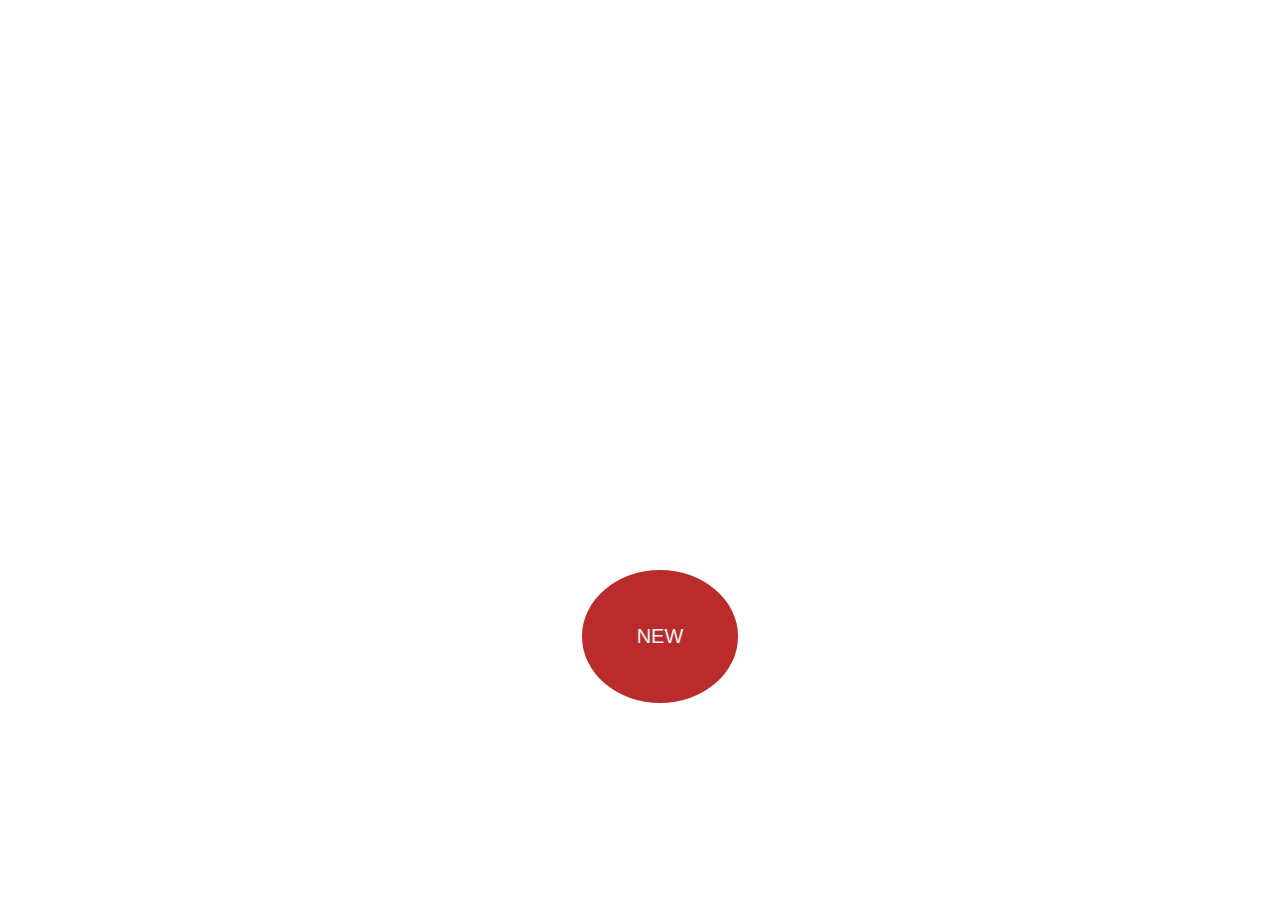
<file: day09/ex02/index.html>
<!DOCTYPE html>
<html>
<head>
<script src="todo.js"></script>
<style>
	body {
		background-image: url(http://offtheleashdogcartoons.com/wp-content/uploads/2014/09/otl_112.png); ;
	}

	
	}
	#ft_list {
		margin: 0 auto;
		display: block;
		margin: 0 auto 100px;
	}
	#ft_list > div {
		margin: 15px auto 15px auto;
		text-align: center;
		background: #F7F302;
		width: 30%;
		border: 0;
		border-radius: 10px;
		padding: 15px;
		color: #565454;
		font-size: 14px;
		cursor: pointer;
		font-size: 18px;
}

	.container {
		width: 100%;
		margin: 0 auto;
		display: block;
		margin-top: 550px;
		padding: 20px;
		border: 0;
		border-radius: 50%;
		}
	
	button {
		margin: 0 auto;
		display: block;
		font-family: Helvetica, sans-serif;
		outline: 0;
		background: #BA2B2B;
		border: 0;
		border-radius: 50%;
		padding: 55px;
		color: #F5F5F5;
		font-size: 20px;
		cursor: pointer;
	}


		
</style>
</head>
<body>
	<div class="container">
		<div id="ft_list"></div>
		<button onclick="ask()" id="new" name="new">NEW</button>
		
	</div>
</body>
</html>
</file>
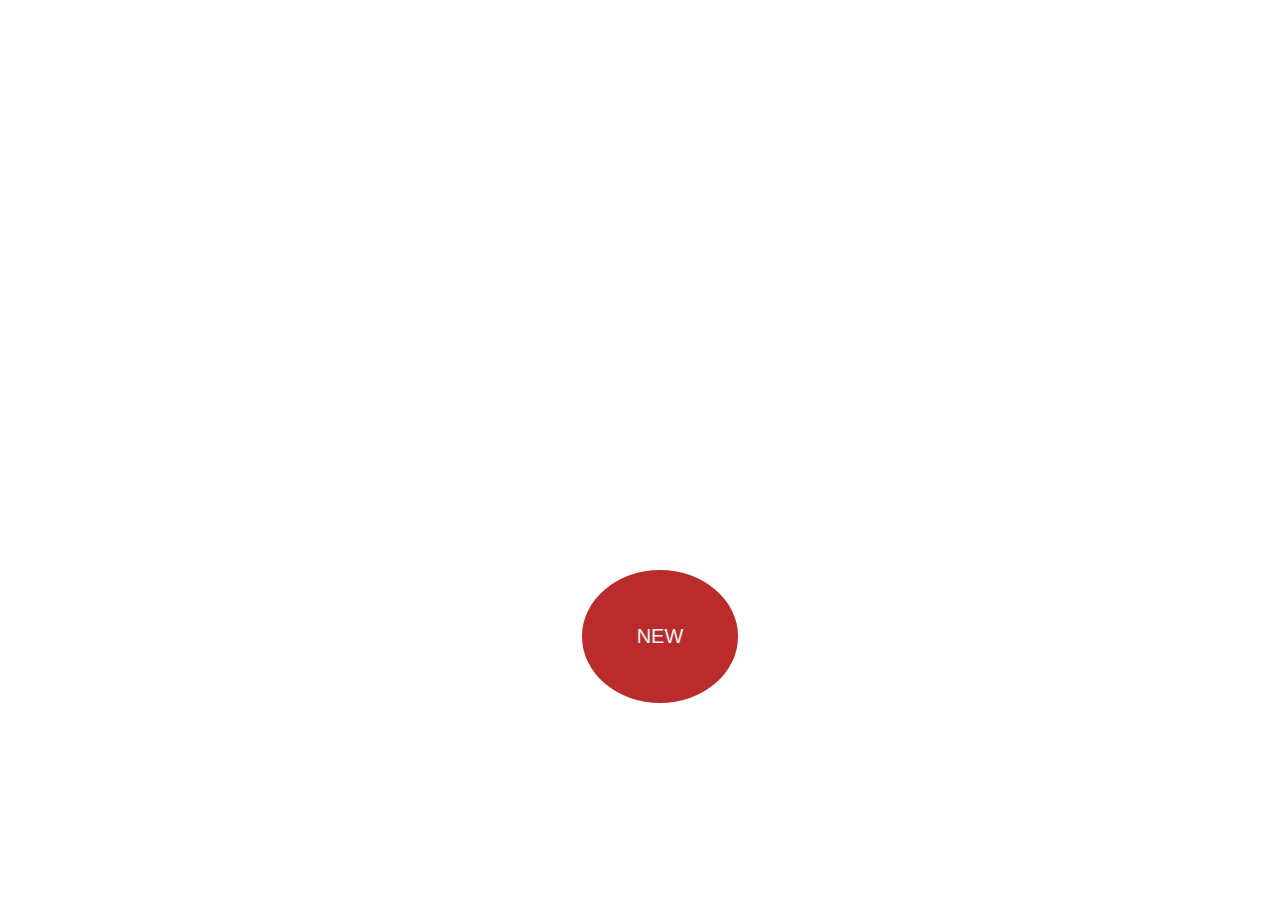
<file: day09/ex03/ex02bis/index.html>
<!DOCTYPE html>
<html>
<head>
<script src="https://ajax.googleapis.com/ajax/libs/jquery/3.3.1/jquery.min.js"></script>
<script src="todo.js"></script>
<style>
	body {
		background-image: url(http://offtheleashdogcartoons.com/wp-content/uploads/2014/09/otl_112.png);
	}

	
	}
	#ft_list {
		margin: 0 auto;
		display: block;
		margin: 0 auto 100px;
	}
	#ft_list > div {
		margin: 15px auto 15px auto;
		text-align: center;
		background: #F7F302;
		width: 30%;
		border: 0;
		border-radius: 10px;
		padding: 15px;
		color: #565454;
		font-size: 14px;
		cursor: pointer;
		font-size: 18px;
}

	.container {
		width: 100%;
		margin: 0 auto;
		display: block;
		margin-top: 550px;
		padding: 20px;
		border: 0;
		border-radius: 50%;
		}
	
	button {
		margin: 0 auto;
		display: block;
		font-family: Helvetica, sans-serif;
		outline: 0;
		background: #BA2B2B;
		border: 0;
		border-radius: 50%;
		padding: 55px;
		color: #F5F5F5;
		font-size: 20px;
		cursor: pointer;
	}


		
</style>
</head>
<body>
	<div class="container">
		<div id="ft_list"></div>
		<button onclick="ask()" id="new" name="new">NEW</button>
		
	</div>
</body>
</html>
</file>
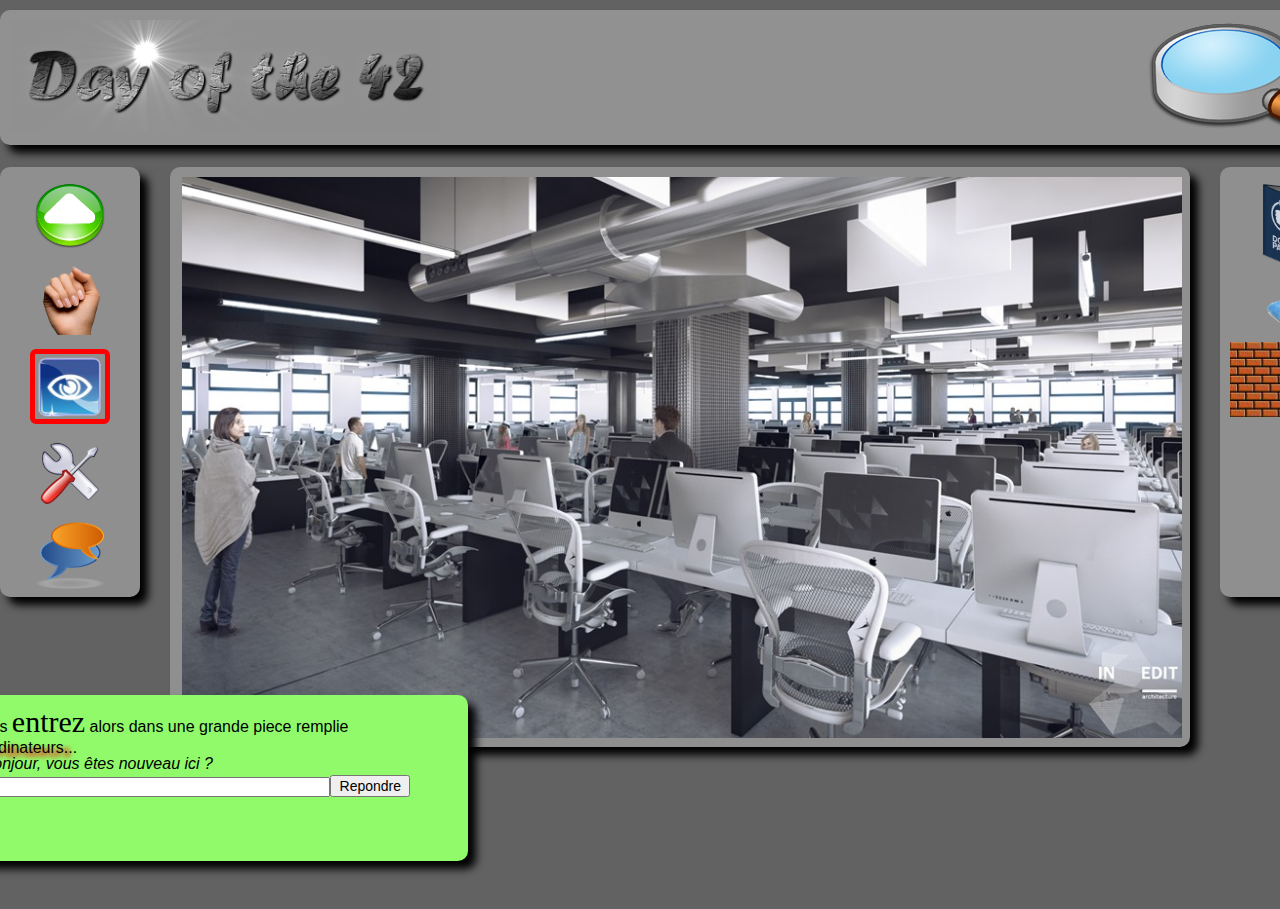
<file: day00/ex02/doft.html>
<!DOCTYPE html>
<html>
<head>
	<meta http-equiv="Content-Type" content="text/html; charset=utf-8">
	<title>Day of the 42</title>
	<link href="doft.css" rel="stylesheet" type="text/css">
</head>
	<body>
	<div class="header">
		<div class="header_right">
			<div>
				<img src="resources/loupe.png" title="magnifying glass" class="loupe"/>
			</div>
			<div class="header_right">
				<div class="reload">
					<a href="http://www.disney.com" target="_blank">
					<img src="resources/reload.png" title="Start from the beginning"/></a>
				</div>
				<div class="close">
					<a href="http://www.relaischateaux.com" target="_blank">
					<img src="resources/close.gif" title="Disconnect"></a>
				</div>
			</div>
		</div>
		<div class="header_left">
			<img src="resources/day_of_the_42.png" title="Day of the 42">
		</div>
	</div>
		<div class="game_content">
			<div class="green_box">
					<p>Vous <span class="bold_text">entrez</span> alors dans une grande piece remplie</p>
					<p><span class="underlined_text">d'ordinateurs</span>...</p>
					<p class="italic_text"> - Bonjour, vous êtes nouveau ici ?</p>
					<input type="text"/>
					<button>Repondre</button>
			</div>
			<div class="left_menu">
				<div class="left_column">
					<div title="Advance"><img src="resources/arrow.png" title="arrow" class="arrow"></div>
					<div title="Take"><img src="resources/main.png" title="hand" class="hand"></div>
					<div title="Look" class="look"><img src="resources/oeil.png" title="eye" class="eye"></div>
					<div title="Use"><img src="resources/outil.png" title="tools" class="tools"></div>
					<div title="Speak"><img src="resources/chat-icon.png" title="talk" class="dialog"></div>
				</div>
			</div>
			<div class="center">
				<div class="zone"><img src="resources/cluster.jpg" usemap="#clustermap"></div>
				<map name="clustermap">
    			<area 
    			href="http://www.ikea.com" target="_blank" alt="go to ikea.com" title="go to ikea.com" coords="409,335,348,474" shape="rect">
    			<area shape="rect"
    			coords="988,345,814,432"
    				href="http://www.apple.com"  target="_blank" alt="go to apple.com" title="go to apple.com">
				</map>
			</div>
			<div class="right_menu">
			<div class="right_column">
				<div title="Book"><img src="resources/book.png" class="book"></div>
				<div title="Towel"><img src="resources/towel.png" class="towel"></div>
				<div title="Wall" class="wall"></div>
			</div>
			</div>
		</div>
	</body>
</html>
</file>
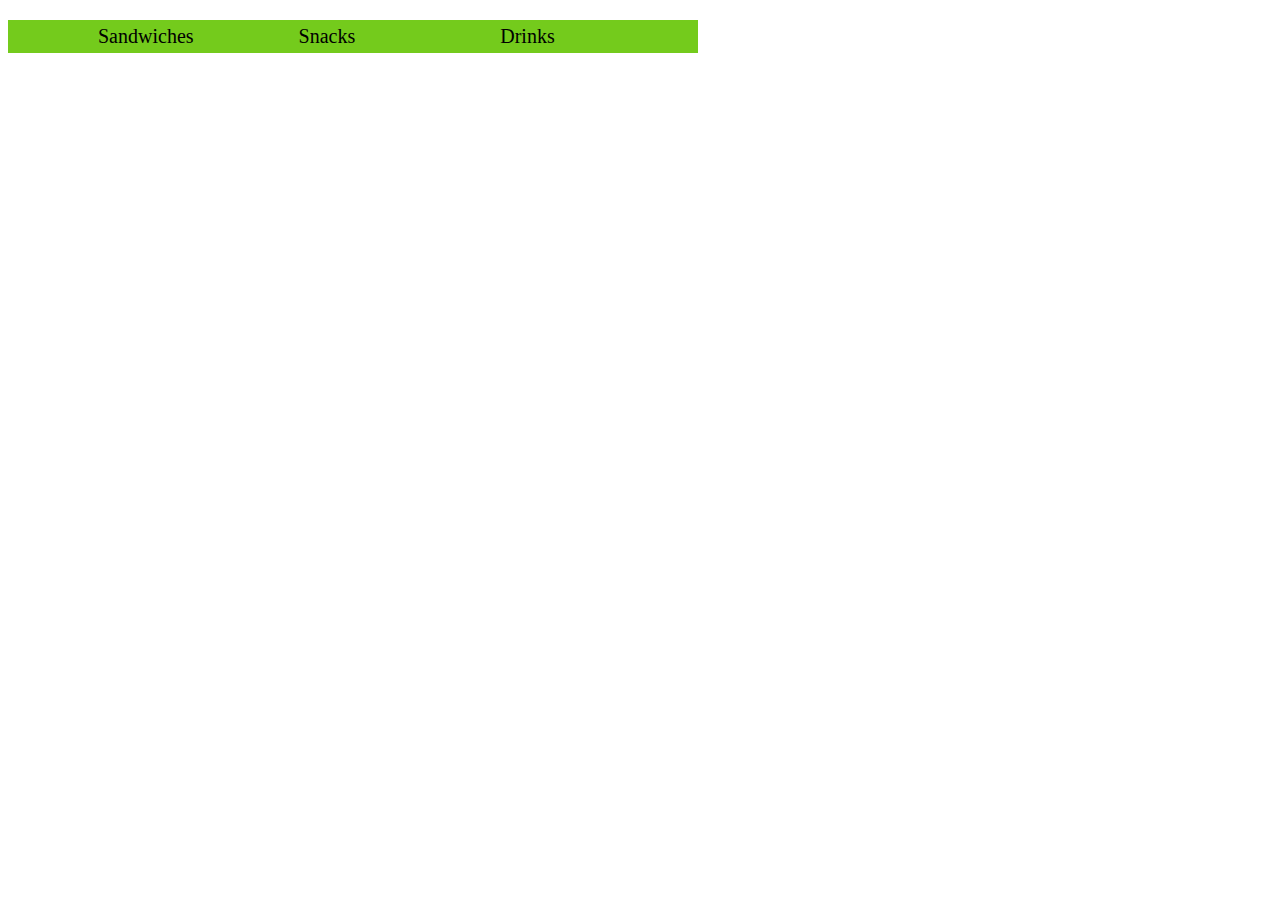
<file: day00/ex04/menu.html>
<!DOCTYPE html>
<html>
<head>
<meta charset="utf-8">
<link href="menu.css" rel="stylesheet">
<title>Menu</title>
</head>
<body>
<nav class="menuClass">
  <ul>
    <li>Sandwiches
      <ul class="sub">
        <li>Ham & cheese</li>
        <li>Tuna</li>
        <li>Vegetarian</li>
      </ul> 
      </li>
    <li id= "snacks">Snacks
      <ul class="sub">
        <li>Chocolate bars</li>
        <li>Nuts</li>
        <li>Fruit</li>
      </ul> 
    </li>
    <li id= "drinks">Drinks
      <ul class="sub">
        <li>Water</li>
        <li>Soda</li>
        <li>Juice</li>
      </ul> 
    </li>
  </ul>
</nav>

</body>
</html>
</file>
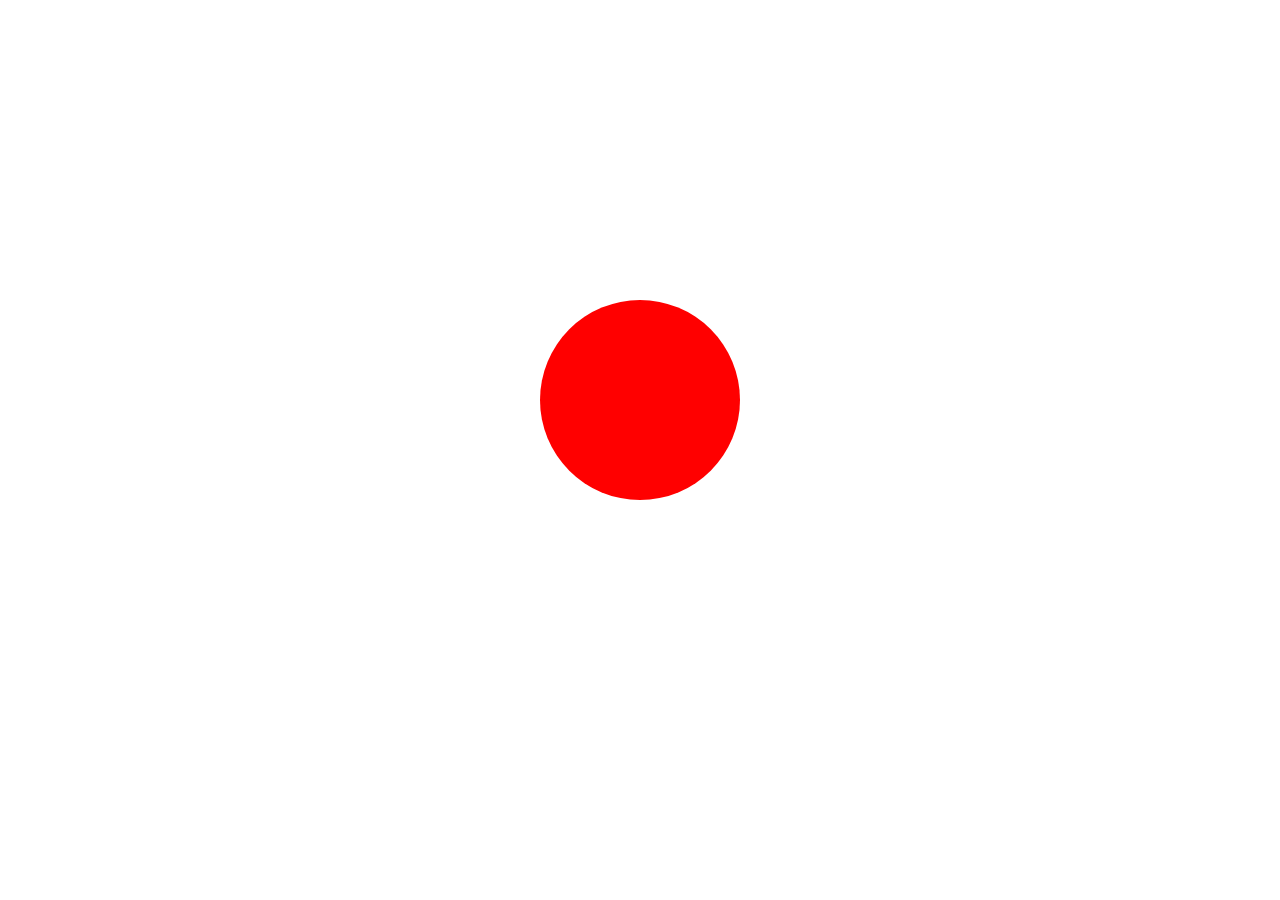
<file: day09/ex00/balloon.html>
<!DOCTYPE html>
<html>
<head>
<style>
#balloon {
	border-radius: 50%;
	width: 200px;
	height: 200px;
	background-color: red;
	margin: auto;
	margin-top: 300px;
	display: block;
}
</style>
<script>
	var	margintop = 300;
	var size = 200;
	var color = "red";

	window.onload = function() {
		balloon.addEventListener('click', increase);
		balloon.addEventListener('mouseout', decrease);
	}
	function increase() {
		if (size > 420) {
			margintop = 300;
			size = 200;
		}
		else {
			size += 10;
			margintop -=5;
		}


		if (color == "red")
			color = "green";
		else if (color == "green")
			color = "blue";
		else if (color == "blue")
			color = "red";
		balloon.style.backgroundColor = color;
		balloon.style.marginTop = margintop + 'px';
		balloon.style.width = size + 'px';
		balloon.style.height = size + 'px';
	}
	function decrease() {
		if (size > 200) {
			size -= 5;
			margintop += 2.5;
		if (color == "red")
			color = "blue";
		else if (color == "green")
			color = "red";
		else if (color == "blue")
			color = "green";
		balloon.style.backgroundColor = color;
		balloon.style.marginTop = margintop + 'px';
		balloon.style.width = size + 'px';
		balloon.style.height = size + 'px';
		}
	}
</script>
</head>
	<body>
		<div id="balloon"></div>
	</body>
</html>
</file>
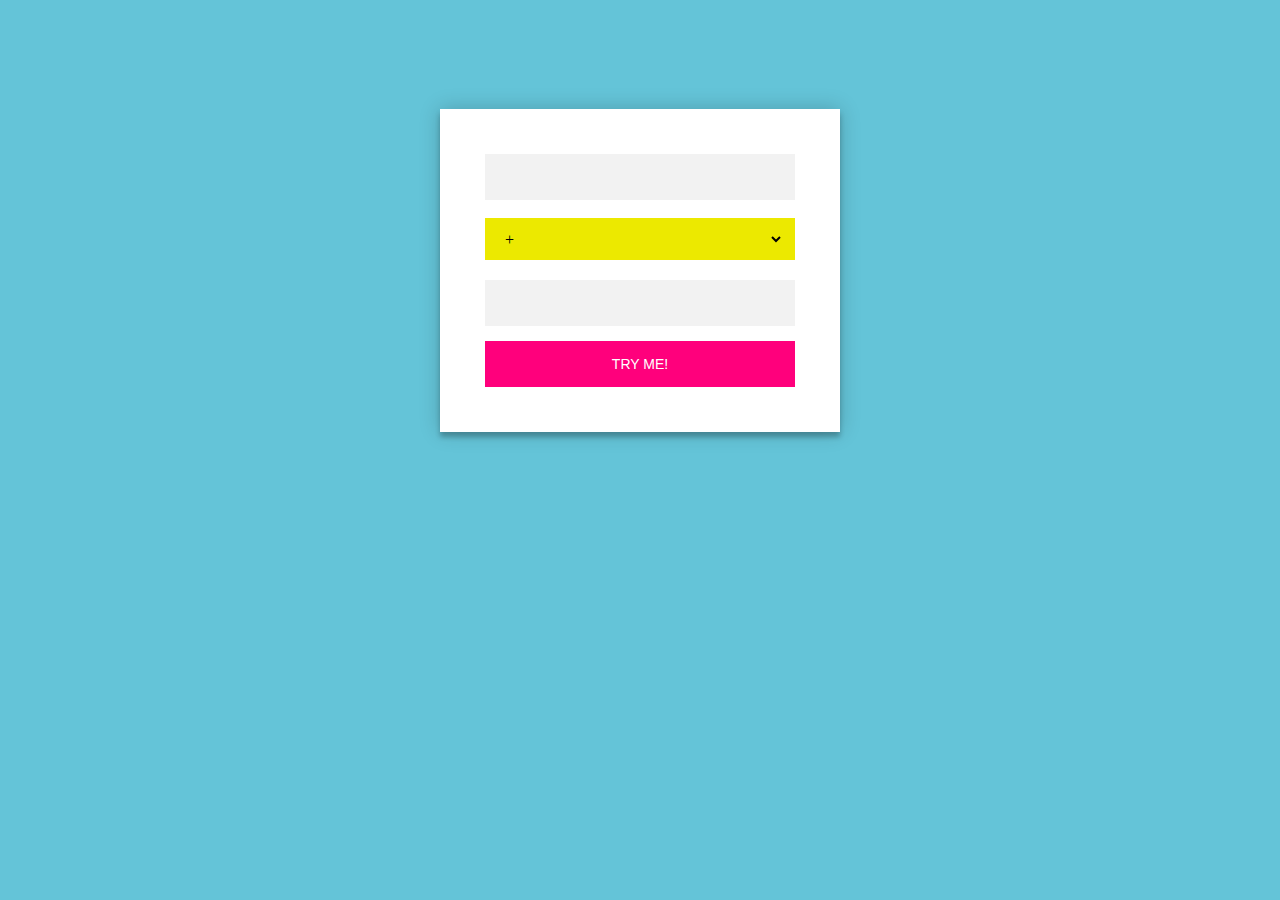
<file: day09/ex01/calc.html>
<!DOCTYPE html>
<html>
<head>
<style>
	body {
		background-color: #64C4D8;
	}
	.styled-select
	 select
	 {
		background: transparent;
		border: none;
		font-family: Helvetica sans-serif;
		font-size: 16px;
		height: 42px;
		padding: 5px;
		width: 288px;
		outline:none;
	}

	.styled-select
	 {
		background: #ECE900;
		height: 42px;
		width: 312px;
		font-size: 16px;
		width: 100%;
		margin-top: 3px;
		display: block;
		margin-bottom: 20px; 
	}

	.block {
		width: 400px;
		padding: 8% 0 0;
		margin: auto;
	}
	form {
		position: relative;
		z-index: 1;
		background: #FFFFFF;
		max-width: 360px;
		margin: 0 auto 100px;
		padding: 45px;
		text-align: center;
		box-shadow: 0 0 20px 0 rgba(0, 0, 0, 0.2), 0 5px 5px 0 rgba(0, 0, 0, 0.24);
	}
	form input {
		font-family: Helvetica, sans-serif;
		outline: 0;
		background: #f2f2f2;
		width: 100%;
		border: 0;
		margin: 0 0 15px;
		padding: 15px;
		box-sizing: border-box;
		font-size: 14px;
	}
	form button {
		font-family: Helvetica, sans-serif;
		text-transform: uppercase;
		outline: 0;
		background: #FF007C;
		width: 100%;
		border: 0;
		padding: 15px;
		color: #FFFFFF;
		font-size: 14px;
		-webkit-transition: all 0.3 ease;
		transition: all 0.3 ease;
		cursor: pointer;
	}
	form .submit:hover,.form .submit:active,.form .submit:focus {
		background: #5e2f62;
	}
</style>
<script>
	window.onload = function() {
		setTimeout(pop_up, 30000);
	}
	function pop_up() {
		alert('Please, use me...');
		setTimeout(pop_up, 30000);
	}
	function calc(form) {
		var operator = form.elements["operator"].value;
		var left_member = form.elements["left_member"].value;
		var right_member = form.elements["right_member"].value;
		if (!isInt(left_member) || !isInt(right_member)) {
			alert('Error :(');
		}
		else {
			left_member = parseInt(left_member, 10);
			right_member = parseInt(right_member, 10);
			if (left_member < 0 || right_member < 0) {
				alert('Error :(');
			}
			else {
				if (operator == "+") {
					result(left_member + right_member);
				}
				else if (operator == "-") {
					result(left_member - right_member);
				}
				else if (operator == "*") {
					result(left_member * right_member);
				}
				else if (operator == "/") {
					if (right_member == 0) {
						result('It’s over 9000!');
					}
					else {
						result(left_member / right_member);
					}
				}
				else if (operator == "%") {
					if (right_member == 0) {
						result('It’s over 9000!');
					}
					else {
						result(left_member % right_member);
					}
				}
			}
		}
	}
	function isInt(value) {
		return (!isNaN(value) && parseInt(Number(value)) == value && !isNaN(parseInt(value, 10)));
	}
	function result(value) {
		console.log(value);
		alert(value);
	}

</script>
</head>
<body>
	<div class="block">
		<form onsubmit="calc(this)" action="">
			<input id="left_member" type="text">
			<div class="styled-select">
				<select
				 name="operator" class="custom-select" >
					<option value="+">+</option>
					<option value="-">-</option>
					<option value="*">*</option>
					<option value="/">/</option>
					<option value="%">%</option>
				</select>
			</div>
			<input id="right_member" type="text">
			<button id="submit" name="submit" value="OK">Try me!</button>
		</form>
	</div>
</body>
</html>
</file>
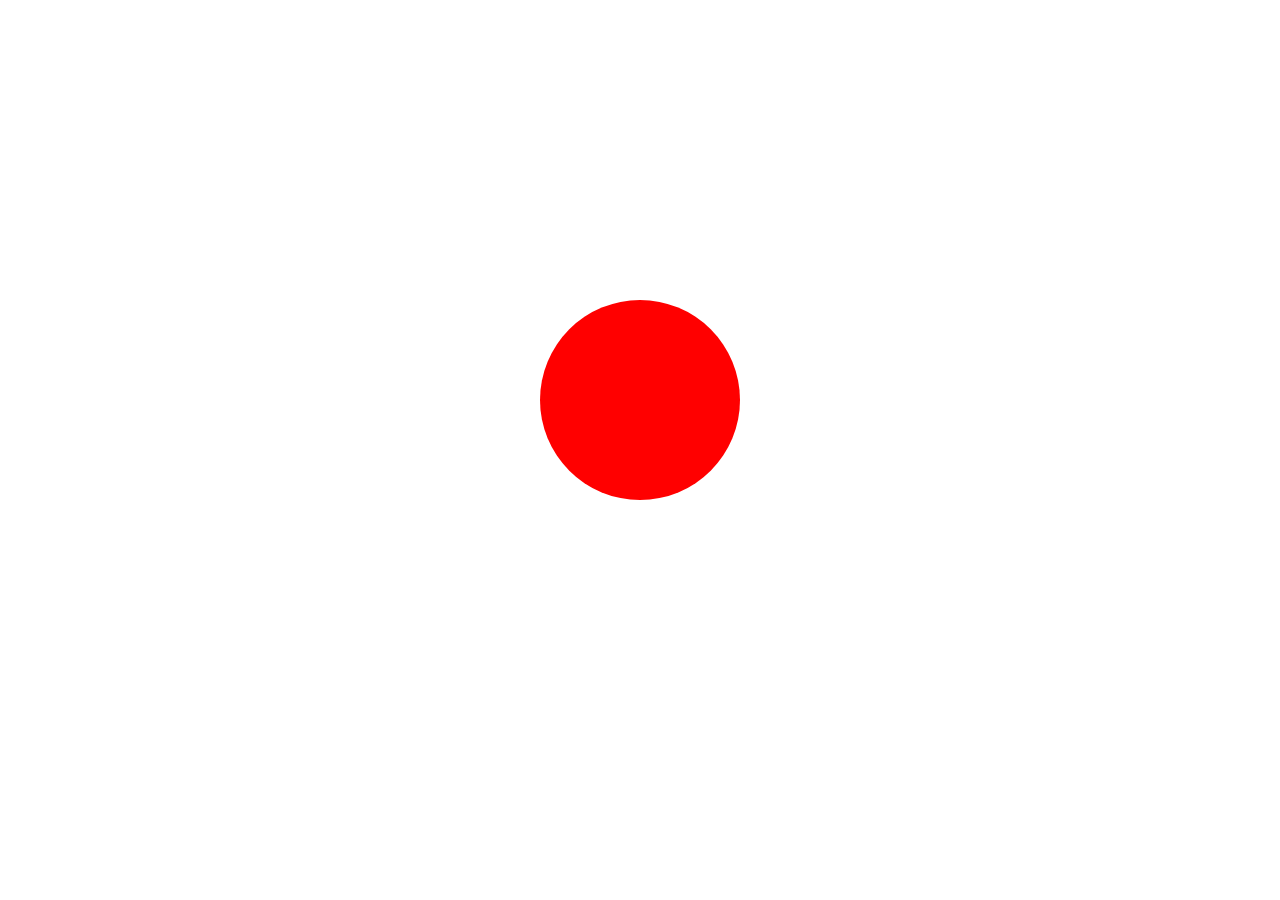
<file: day09/ex03/ex00bis/balloon.html>
<!DOCTYPE html>
<html>
<head>
<style>
#balloon {
	border-radius: 50%;
	width: 200px;
	height: 200px;
	background-color: red;
	margin: auto;
	margin-top: 300px;
	display: block;
}
</style>
<script src="https://ajax.googleapis.com/ajax/libs/jquery/3.3.1/jquery.min.js"></script>
<script>
	var	margintop = 300;
	var size = 200;
	var color = "red";

	$(document).ready(function() {
		$('#balloon').click(increase);
		$('#balloon').mouseleave(decrease);
	})
	function increase() {
		if (size > 420) {
			margintop = 300;
			size = 200;
		}
		else {
			size += 10;
			margintop -= 5;
		}
		
		if (color == "red")
			color = "green";
		else if (color == "green")
			color = "blue";
		else if (color == "blue")
			color = "red";

		$('#balloon').css('backgroundColor', color);
		$('#balloon').css('marginTop', margintop);
		$('#balloon').css('width', size);
		$('#balloon').css('height', size);
	}
	function decrease() {
		if (size > 200) {
			size -= 5;
			margintop += 2.5;
			
		if (color == "red")
			color = "blue";
		else if (color == "green")
			color = "red";
		else if (color == "blue")
			color = "green";
			$('#balloon').css('backgroundColor', color);
			$('#balloon').css('marginTop', margintop);
			$('#balloon').css('width', size);
			$('#balloon').css('height', size);
		}
	}
</script>
</head>
	<body>
		<div id="balloon"></div>
	</body>
</html>
</file>
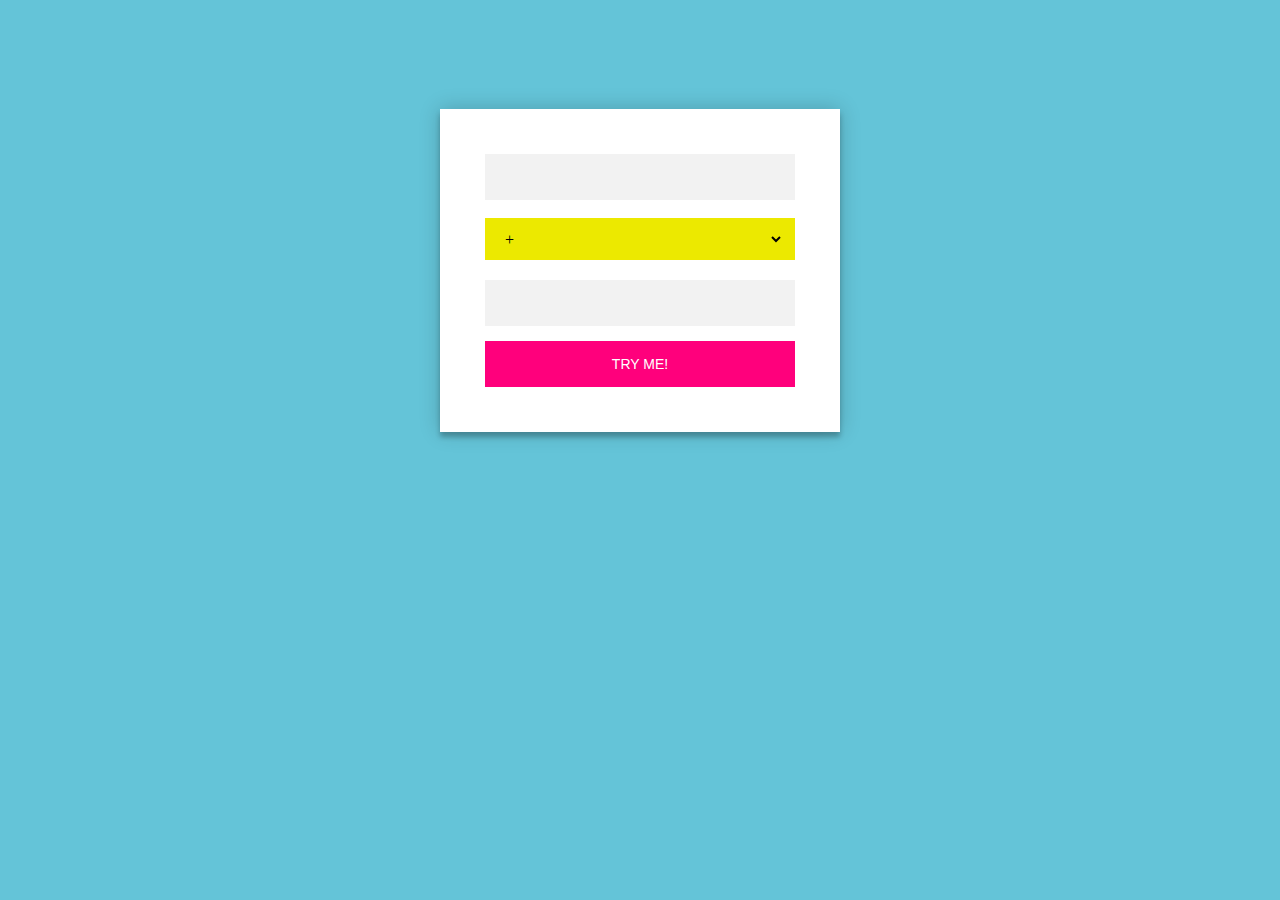
<file: day09/ex03/ex01bis/calc.html>
<!DOCTYPE html>
<html>
<head>
<style>
	body {
		background-color: #64C4D8;
	}
	.styled-select
	 select
	 {
		background: transparent;
		border: none;
		font-family: Helvetica sans-serif;
		font-size: 16px;
		height: 42px;
		padding: 5px;
		width: 288px;
		outline:none;
	}

	.styled-select
	 {
		background: #ECE900;
		height: 42px;
		width: 312px;
		font-size: 16px;
		width: 100%;
		margin-top: 3px;
		display: block;
		margin-bottom: 20px; 
	}

	.block {
		width: 400px;
		padding: 8% 0 0;
		margin: auto;
	}
	form {
		position: relative;
		z-index: 1;
		background: #FFFFFF;
		max-width: 360px;
		margin: 0 auto 100px;
		padding: 45px;
		text-align: center;
		box-shadow: 0 0 20px 0 rgba(0, 0, 0, 0.2), 0 5px 5px 0 rgba(0, 0, 0, 0.24);
	}
	form input {
		font-family: Helvetica, sans-serif;
		outline: 0;
		background: #f2f2f2;
		width: 100%;
		border: 0;
		margin: 0 0 15px;
		padding: 15px;
		box-sizing: border-box;
		font-size: 14px;
	}
	form button {
		font-family: Helvetica, sans-serif;
		text-transform: uppercase;
		outline: 0;
		background: #FF007C;
		width: 100%;
		border: 0;
		padding: 15px;
		color: #FFFFFF;
		font-size: 14px;
		-webkit-transition: all 0.3 ease;
		transition: all 0.3 ease;
		cursor: pointer;
	}
	form .submit:hover,.form .submit:active,.form .submit:focus {
		background: #5e2f62;
	}
</style>
<script src="https://ajax.googleapis.com/ajax/libs/jquery/3.3.1/jquery.min.js"></script>
<script>
	$(document).ready(function() {
		setTimeout(pop_up, 30000);
	})
	function pop_up() {
		alert('Please, use me...');
		setTimeout(pop_up, 30000);
	}
	function calc(form) {
		var operator = form.elements["operator"].value;
		var left_member = form.elements["left_member"].value;
		var right_member = form.elements["right_member"].value;
		if (!isInt(left_member) || !isInt(right_member)) {
			alert('Error :(');
		}
		else {
			left_member = parseInt(left_member, 10);
			right_member = parseInt(right_member, 10);
			if (left_member < 0 || right_member < 0) {
				alert('Error :(');
			}
			else {
				if (operator == "+") {
					result(left_member + right_member);
				}
				else if (operator == "-") {
					result(left_member - right_member);
				}
				else if (operator == "*") {
					result(left_member * right_member);
				}
				else if (operator == "/") {
					if (right_member == 0) {
						result('It’s over 9000!');
					}
					else {
						result(left_member / right_member);
					}
				}
				else if (operator == "%") {
					if (right_member == 0) {
						result('It’s over 9000!');
					}
					else {
						result(left_member % right_member);
					}
				}
			}
		}
	}
	function isInt(value) {
		return (!isNaN(value) && parseInt(Number(value)) == value && !isNaN(parseInt(value, 10)));
	}
	function result(value) {
		console.log(value);
		alert(value);
	}

</script>
</head>
<body>
	<div class="block">
		<form onsubmit="calc(this)" action="">
			<input id="left_member" type="text">
			<div class="styled-select">
				<select
				 name="operator" class="custom-select" >
					<option value="+">+</option>
					<option value="-">-</option>
					<option value="*">*</option>
					<option value="/">/</option>
					<option value="%">%</option>
				</select>
			</div>
			<input id="right_member" type="text">
			<button id="submit" name="submit" value="OK">Try me!</button>
		</form>
	</div>
</body>
</html>
</file>
<file: day00/ex02/doft.css>
body{
	width: 100%;
	margin:auto;
	background-color: #626263;
}

p {
  font-size: 0.9vw;
  margin:0;
  font-family: Helvetica;
}

.header {
	position: relative;
	border-radius: 10px;
	box-shadow: black 0.5em 0.5em 0.5em;
	vertical-align: top;
	padding: 10px;
	margin: 0 auto;
	margin-top: 10px;
	width: 1400px;
	height: 115px;
	background-color: #929191;
}

.header_right{
	float: right;
}

.reload{
}

.loupe {
	position: absolute;
	bottom: -18px;
	right: 29px;
}

.reload img {
	position: absolute;
	top: 9px;
	right: 9px;
	width: 20px;
}

.close img{
	position: absolute;
	bottom: 9px;
	right: 9px;
	width: 20px;
}
.header_left img{
	width: 430px;
}


.game_content {
	position: relative;
	width: 1362px;
	height: 720px;
	margin: 22px auto;
}

.green_box {

	position: absolute;
	bottom: 2vw;
	left: -4vw;
	right: -5vw;
	min-width: 383px;
	min-height: 126px;
    z-index: 2;
    width: 483px;
    height: 146px;
    padding: 10px 18px;
    background-color: #90FA6B;
    font-family: Verdana, Geneva, Tahoma, sans-serif;
    border-radius: 10px;
    box-shadow: black 0.5em 0.5em 0.5em;
}

.green_box p {
	font-size: 16px;
	font-weight: 500;
	margin-top: 0px;
	margin-left: 5px;
	margin-bottom: 0;
}
.bold_text {
    font-size: 30px;
    font-weight: 300;
    font-family: serif;
}
.underlined_text {
    text-shadow: 7px 4px 4px red;
}
.italic_text {
    font-style: italic;
    position: relative;
    top: -2px;
    left: 1px;
}
.green_box input {
    position: relative;
    font-size: 12px;
    width: 356px;
    left: -1px;
    top: 0px;
}
.green_box button {
    position: relative;
	font-size: 14px;
    width: 80px;
    left: -5px;
    top: 0px;
}

.left_menu {
	border-radius: 10px;
	box-shadow: black 0.5em 0.5em 0.5em;
	width: 140px;
	height: 430px;
	margin-right: 30px;
	background-color: #8f8f8f;
	float: left;
}

.arrow {
	display:block;
  	width:50%;
  	margin:auto;
  	margin-top:10%;
}
.hand {
	display:block;
  	width:50%;
  	margin:auto;
  	margin-top:10%;

}
.eye {
	display:block;
  	width:50%;
  	margin:auto;
  	margin-top:10%;
  	border: 5px solid red;
	border-radius: 6px

}
.tools {
	display:block;
  	width:50%;
  	margin:auto;
  	margin-top:10%;
}
.dialog {
	display:block;
  	width:50%;
  	margin:auto;
  	margin-top:10%;
}
.left .left_column{
	padding: 8px 30px;
}
.towel {
	position: absolute;
	top: 120px;
	left: 36px;
	width: 71px;
}
.book {
	position: absolute;
	top: 13px;
	left: 36px;
	width: 71px;
}   
.wall {
	position: absolute;
	width: 120px;
	height: 75px;
	top: 175px;
	left: 10px;
	background-image: url(resources/brick.jpg);
	background-repeat: repeat;
	background-size: 27% 45%;
}

.center {
	border-radius: 10px;
	box-shadow: black 0.5em 0.5em 0.5em;
	width: 1020px;
	height: 580px;
	margin-right: 30px;
	background-color: #8f8f8f;
	float: left;
}

.content .center .ikea {
	height: 225px;
	width: 160px;
	position: absolute;
	margin-left: 310px;
	margin-top: 300px;
}

.content .center .apple {
	height: 200px;
	width: 210px;
	position: absolute;
	margin-left: 780px;
	margin-top: 300px;
}


.zone {
    z-index: 1;
    display: inline-block;
    width: 1325px;
    height: 100%;
}
.zone img {
	width: 1000px;
	position: absolute;
	height: 561px;
	top: 10px;
	left: 182px;
}

.right_menu {
	border-radius: 10px;
	box-shadow: black 0.5em 0.5em 0.5em;
	width: 140px;
	height: 430px;
	background-color: #8f8f8f;
	float: left;
	position: relative;
}
</file>
<file: day00/ex04/menu.css>
.menuClass > ul{
  background-color: #74CB1C;
  font-size: 20px;
  font-family: Helvetica sans-serif;
  width: 650px;
}

.menuClass > ul > li {
  list-style-type: none;
  display:inline-block; 
  padding: 5px 25px;
  position: relative;
  margin-left: 25px;
  margin-right:25px;

}

.menuClass > ul > li:hover {
  background-color: #78B44E;
  }

  ul.sub {
    position:absolute;
    background-color: #78B44E;
    list-style-type: none;
    width: 146px;
    padding-left: 0px;
    padding-top: 7px;
    display: none;
    margin-left: -25px;

  }

  ul.sub li {
    padding-left: 25px;
    padding-top: 5px;
    padding-bottom: 5px;
    font-size: 18px; 
  }


  .menuClass li:hover .sub {
    display:block;
  }

  ul.sub li:hover {
    color: white;
    background-color: #38D900;
  }

#snacks {
  padding-left: 25px;
  padding-right: 65px;
}

#drinks {
  padding-left: 25px;
  padding-right: 66px;
}
</file>
